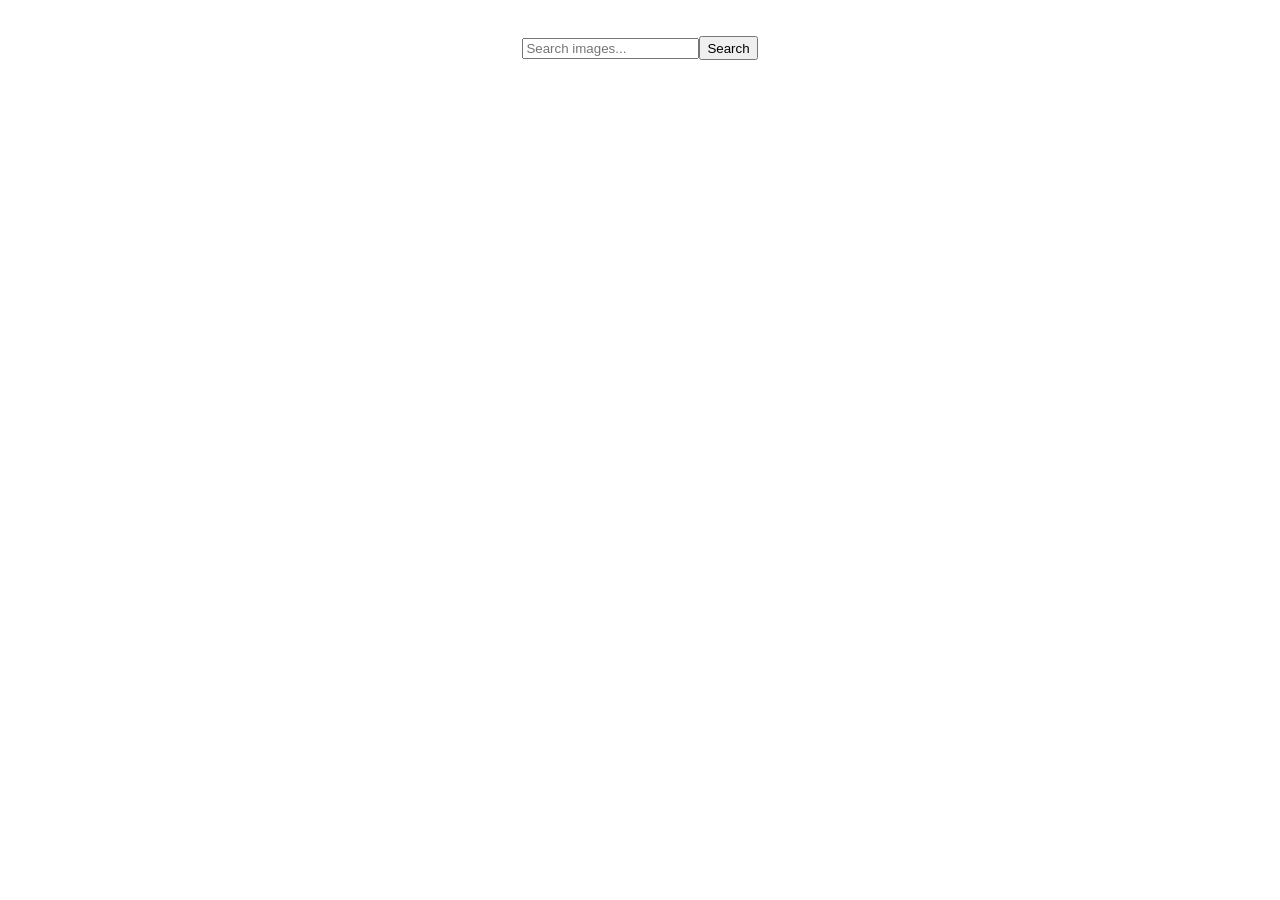
<file: src/index.html>
<!DOCTYPE html>
<html lang="en">
  <head>
    <meta charset="UTF-8" />
    <link rel="icon" type="image/svg+xml" href="/favicon.svg" />
    <meta name="viewport" content="width=device-width, initial-scale=1.0" />
    <title>Vanilla App Template</title>
    <link rel="stylesheet" href="./css/styles.css" />
  </head>
  <body>
     
<form class="form">
  <label>
    <input type="text" name="search-text" placeholder="Search images..." required>
  </label>
  <button type="submit">Search</button>
</form>
    
<ul class="gallery"></ul>

<div class="loader"></div>


    <script type="module" src="./main.js"></script>
      
  </body>
</html>
</file>
<file: src/css/styles.css>
/**
  |============================
  | include css partials with
  | default @import url()
  |============================
*/
/* Common styles */
@import url('./reset.css');
@import url('./base.css');


.form { display: flex;
justify-content: center;
text-align: center;
margin-top: 36px;
margin-bottom: 30px;}

.gallery {
  display: flex;
  flex-wrap: wrap;
  justify-content: center;
  align-items: center;
  gap: 24px;

}

img {
  display: block;
}

.gallery-img {
  width: 360px;
  height: 200px;
}

ul,
ol {
  list-style-type: none;
  margin: 0;
  padding: 0;
}
.list-ue {display: flex;
  justify-content: space-between;
  align-items: center;
  padding: 6px;
  border: 2px;
}

.item-title {font-size: 16px;
  text-align: center;
}
.item-value {font-size: 14px;
  text-align: center;
}
</file>
